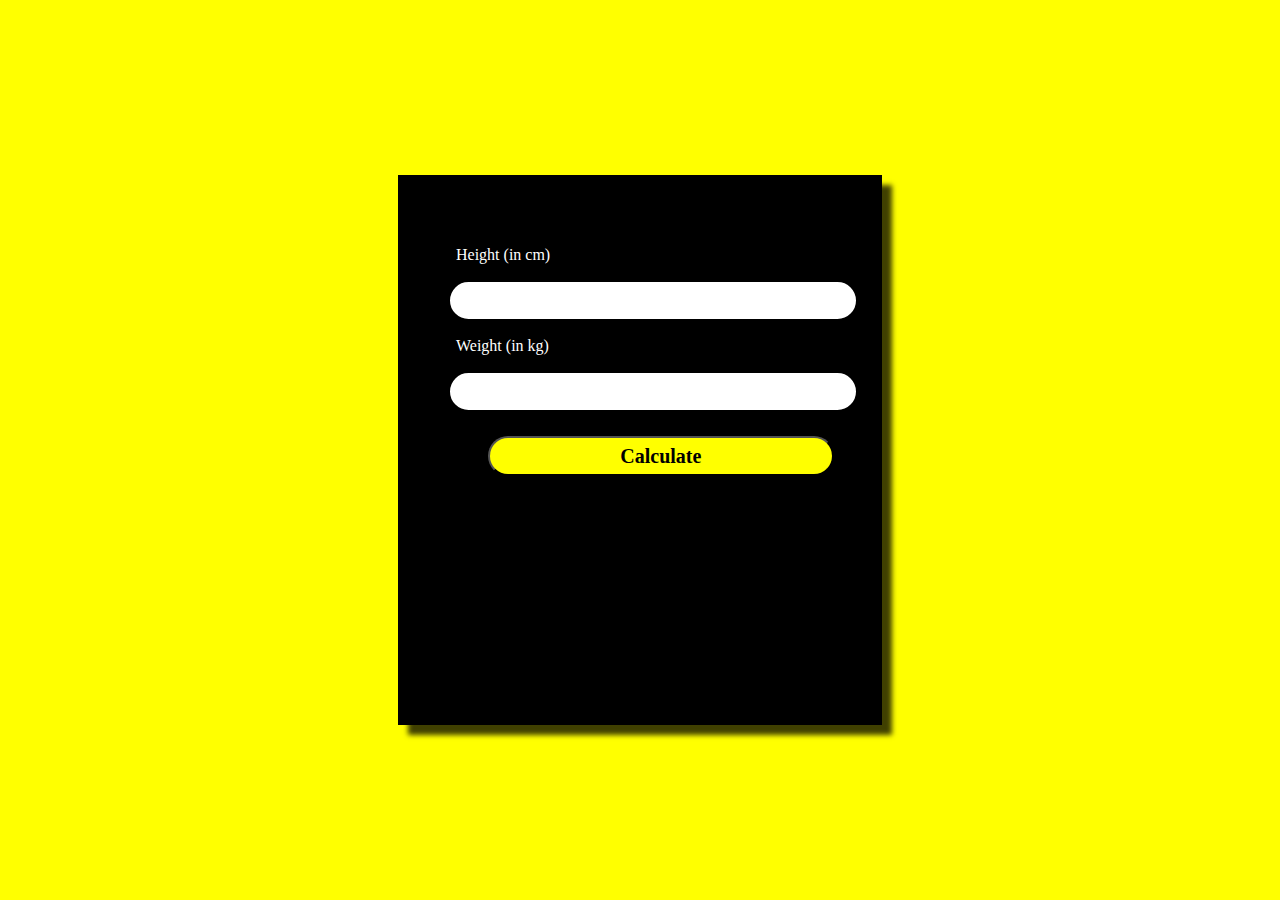
<file: BMI_Calculator/index.html>
<!DOCTYPE html>
<html lang="en">

<head>
    <meta charset="UTF-8">
    <meta http-equiv="X-UA-Compatible" content="IE=edge">
    <meta name="viewport" content="width=device-width, initial-scale=1.0">
    <title>BMI Calculator</title>
    <link rel="icon" href="https://img.icons8.com/doodle/48/000000/bmi.png" type="image/x-icon">
    <link rel="stylesheet" href="style.css">
</head>

<body>
    <div class="container">
        <h1></h1>

        <!-- Option for providing height and weight to the user-->
        <p>Height (in cm)</p>
        <input type="text" id="height">

        <p>Weight (in kg)</p>
        <input type="text" id="weight">

        <button id="btn">Calculate</button>

        <div id="result"></div>
    </div>
    <script src="app.js"></script>
</body>

</html>
</file>
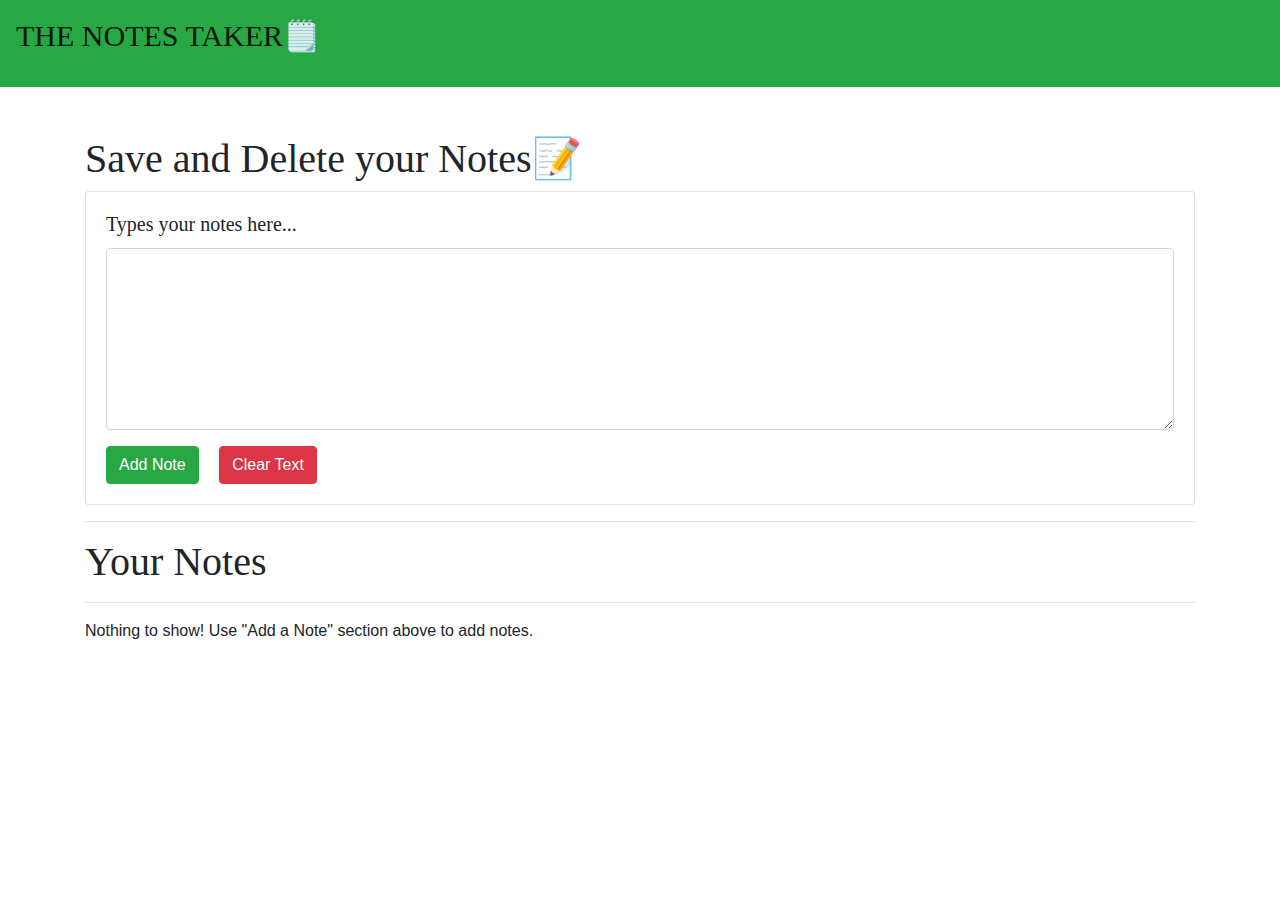
<file: Note_Taker/index.html>
<!DOCTYPE html>
<html lang="en">

<head>
    <meta charset="UTF-8">
    <meta name="viewport" content="width=device-width, initial-scale=1.0">
    <meta http-equiv="X-UA-Compatible" content="ie=edge">
    <title>Notes Taker using JS</title>
    <link rel="stylesheet" href="https://stackpath.bootstrapcdn.com/bootstrap/4.3.1/css/bootstrap.min.css"
        integrity="sha384-ggOyR0iXCbMQv3Xipma34MD+dH/1fQ784/j6cY/iJTQUOhcWr7x9JvoRxT2MZw1T" crossorigin="anonymous">
    <link rel="icon" href="https://img.icons8.com/doodle/48/000000/apple-notes.png" type="image/x-icon">
    <style>
        .my-Text {
            font-family: cursive;
        }
    </style>
</head>

<body>

    <nav class="my-Text navbar navbar-expand-lg navbar-light bg-success">
        <a class="navbar-brand" href="#">
            <p style="font-size: 30px;">THE NOTES TAKER🗒️</p>
        </a>
    </nav>

    <div class="container my-5">
        <h1 class="my-Text">Save and Delete your Notes📝</h1>
        <div class="card my-2">
            <div class="card-body">
                <h5 class="my-Text card-title">Types your notes here...</h5>
                <div class="form-group">
                    <textarea class="form-control" rows="7" id="addTxt"></textarea>
                </div>
                <button class="btn btn-success mr-3" id="addBtn">Add Note</button>
                <button class="btn btn-danger" id="clearBtn">Clear Text</button>
            </div>
        </div>
        <hr>
        <h1 class="my-Text">Your Notes</h1>
        <hr>
        <div id="notes" class="row container-fluid"> </div>
    </div>

    <script src="https://code.jquery.com/jquery-3.3.1.slim.min.js"
        integrity="sha384-q8i/X+965DzO0rT7abK41JStQIAqVgRVzpbzo5smXKp4YfRvH+8abtTE1Pi6jizo"
        crossorigin="anonymous"></script>
    <script src="https://cdnjs.cloudflare.com/ajax/libs/popper.js/1.14.7/umd/popper.min.js"
        integrity="sha384-UO2eT0CpHqdSJQ6hJty5KVphtPhzWj9WO1clHTMGa3JDZwrnQq4sF86dIHNDz0W1"
        crossorigin="anonymous"></script>
    <script src="https://stackpath.bootstrapcdn.com/bootstrap/4.3.1/js/bootstrap.min.js"
        integrity="sha384-JjSmVgyd0p3pXB1rRibZUAYoIIy6OrQ6VrjIEaFf/nJGzIxFDsf4x0xIM+B07jRM"
        crossorigin="anonymous"></script>

    <script src="app.js"></script>
</body>

</html>
</file>
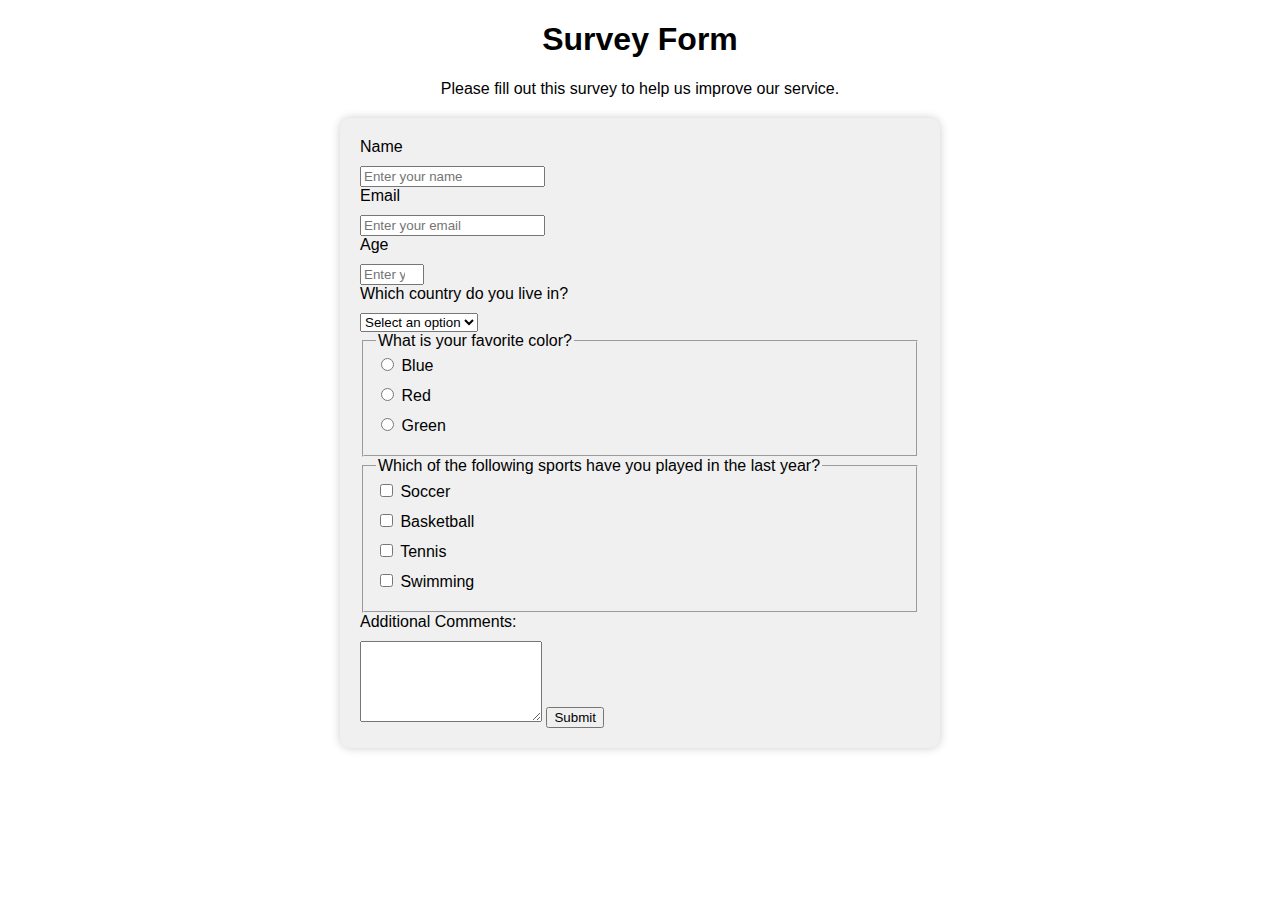
<file: Survey Form/index.html>
<!DOCTYPE html>
<html>
  <head>
    <title>Survey Form</title>
    <link rel="stylesheet" href="styles.css">
  </head>
  <body>
    <header>
      <h1 id="title">Survey Form</h1>
      <p id="description">Please fill out this survey to help us improve our service.</p>
    </header>
    <main>
      <form id="survey-form">
        <label for="name" id="name-label">Name</label>
        <input type="text" id="name" placeholder="Enter your name" required>

        <label for="email" id="email-label">Email</label>
        <input type="email" id="email" placeholder="Enter your email" required>

        <label for="number" id="number-label">Age</label>
        <input type="number" id="number" placeholder="Enter your age" min="18" max="120" required>

        <label for="dropdown">Which country do you live in?</label>
        <select id="dropdown" required>
          <option disabled selected value="">Select an option</option>
          <option value="USA">USA</option>
          <option value="Canada">Canada</option>
          <option value="Mexico">Mexico</option>
        </select>

        <fieldset>
          <legend>What is your favorite color?</legend>
          <label>
            <input type="radio" name="color" value="blue" required>
            Blue
          </label>
          <label>
            <input type="radio" name="color" value="red" required>
            Red
          </label>
          <label>
            <input type="radio" name="color" value="green" required>
            Green
          </label>
        </fieldset>

        <fieldset>
          <legend>Which of the following sports have you played in the last year?</legend>
          <label>
            <input type="checkbox" name="sports" value="soccer">
            Soccer
          </label>
          <label>
            <input type="checkbox" name="sports" value="basketball">
            Basketball
          </label>
          <label>
            <input type="checkbox" name="sports" value="tennis">
            Tennis
          </label>
          <label>
            <input type="checkbox" name="sports" value="swimming">
            Swimming
          </label>
        </fieldset>

        <label for="comments">Additional Comments:</label>
        <textarea id="comments" rows="5"></textarea>

        <button type="submit" id="submit">Submit</button>
      </form>
    </main>
  </body>
</html>
</file>
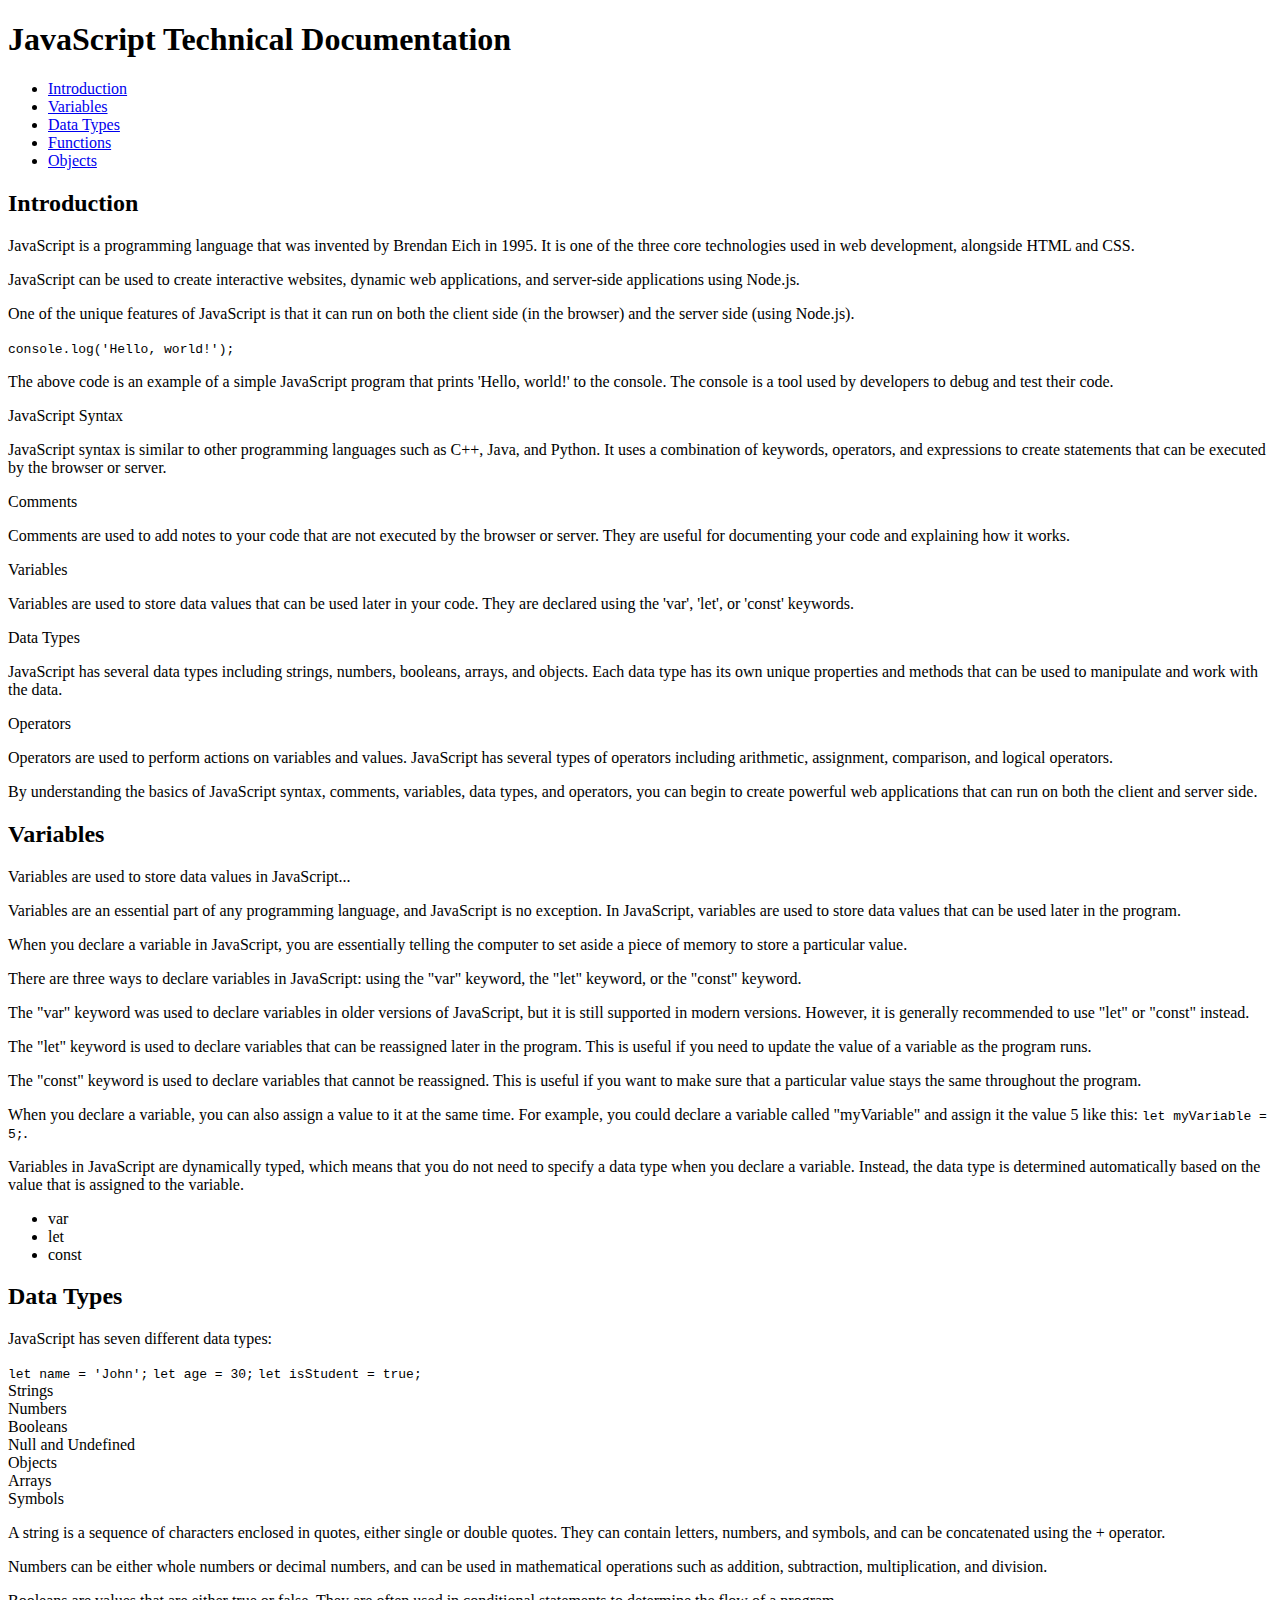
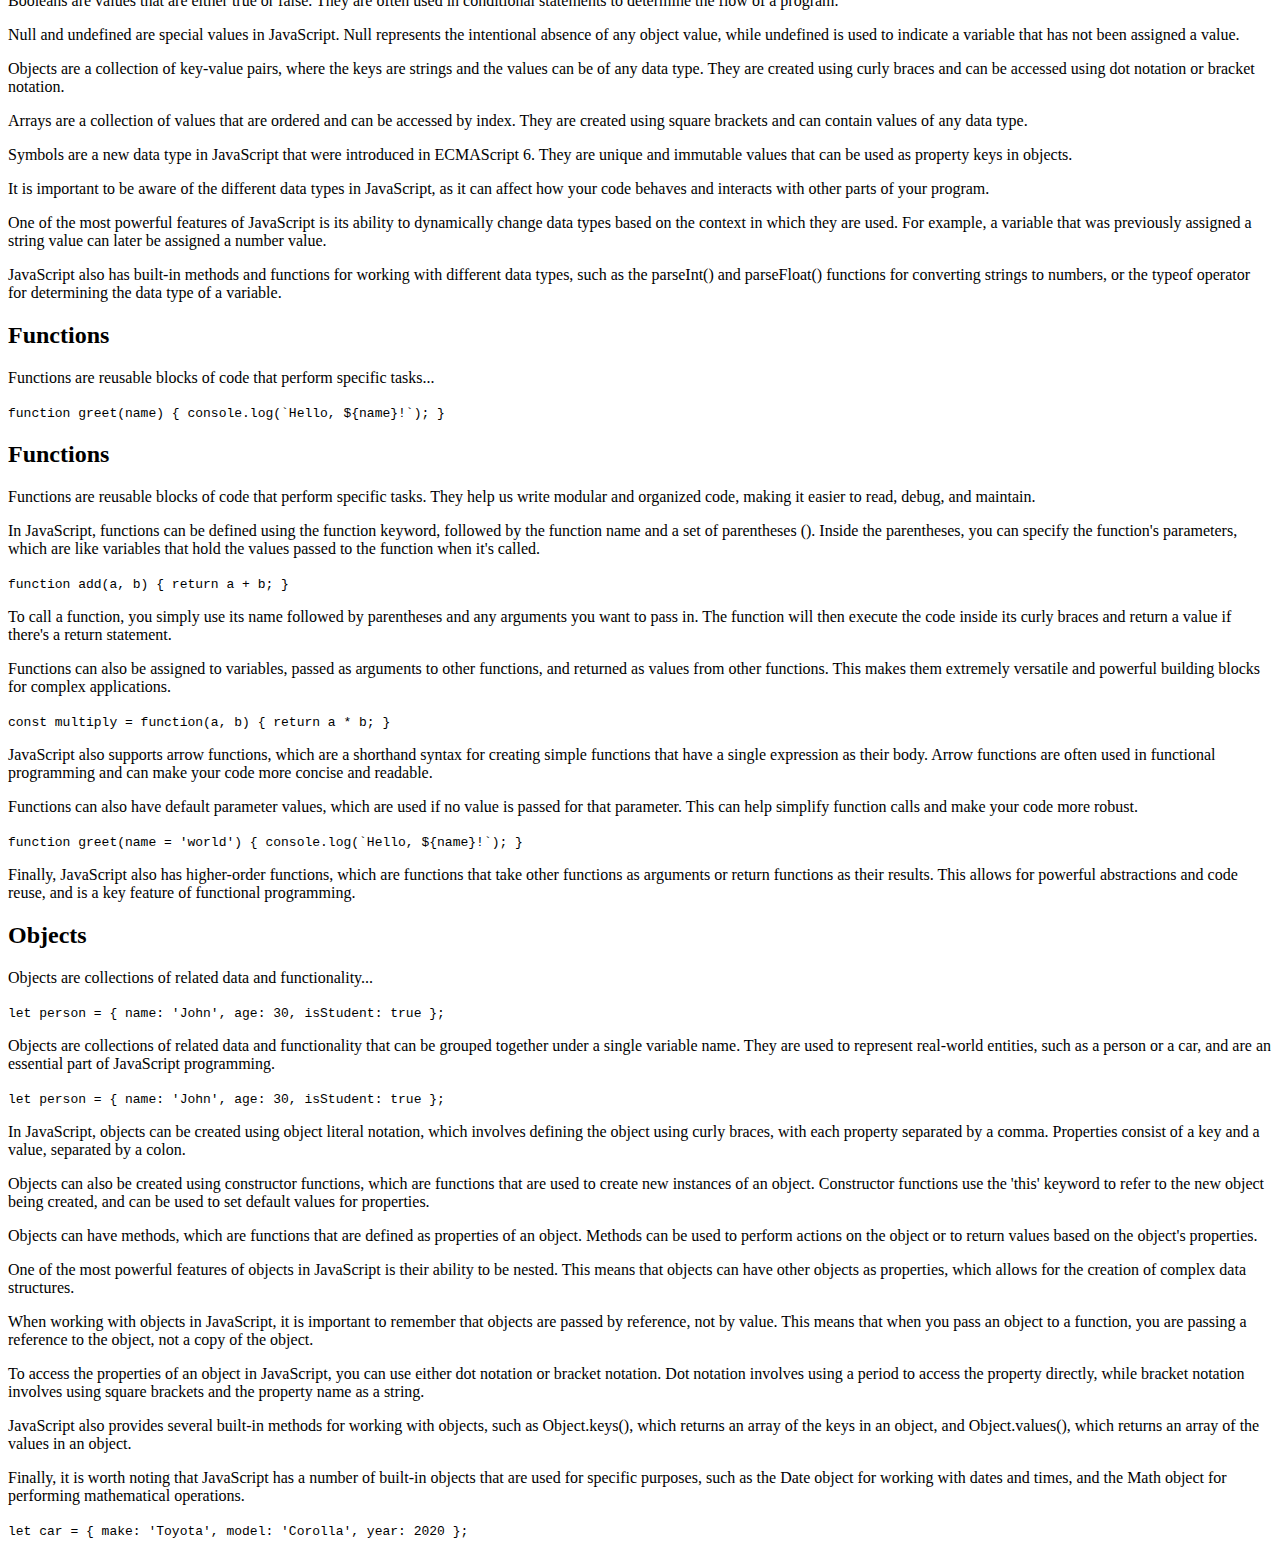
<file: Technical Documentation/index.html>
<!DOCTYPE html>
<html>
  <head>
<meta name="viewport" content="width=device-width, initial-scale=1.0">
    <meta charset="UTF-8">
    <title>JavaScript Technical Documentation</title>
    <link rel="stylesheet" href="styles.css">
  </head>
  <body>
    <nav id="navbar">
      <header>
        <h1>JavaScript Technical Documentation</h1>
      </header>
      <ul>
        <li><a class="nav-link" href="#Introduction">Introduction</a></li>
        <li><a class="nav-link" href="#Variables">Variables</a></li>
        <li><a class="nav-link" href="#Data_Types">Data Types</a></li>
        <li><a class="nav-link" href="#Functions">Functions</a></li>
        <li><a class="nav-link" href="#Objects">Objects</a></li>
      </ul>
    </nav>
    <main id="main-doc">
<section class="main-section" id="Introduction">
  <header>
    <h2>Introduction</h2>
  </header>
  <p>JavaScript is a programming language that was invented by Brendan Eich in 1995. It is one of the three core technologies used in web development, alongside HTML and CSS.</p>
  <p>JavaScript can be used to create interactive websites, dynamic web applications, and server-side applications using Node.js.</p>
  <p>One of the unique features of JavaScript is that it can run on both the client side (in the browser) and the server side (using Node.js).</p>
  <code>console.log('Hello, world!');</code>
  <p>The above code is an example of a simple JavaScript program that prints 'Hello, world!' to the console. The console is a tool used by developers to debug and test their code.</p>
  <li>JavaScript Syntax</li>
  <p>JavaScript syntax is similar to other programming languages such as C++, Java, and Python. It uses a combination of keywords, operators, and expressions to create statements that can be executed by the browser or server.</p>
  <li>Comments</li>
  <p>Comments are used to add notes to your code that are not executed by the browser or server. They are useful for documenting your code and explaining how it works.</p>
  <li>Variables</li>
  <p>Variables are used to store data values that can be used later in your code. They are declared using the 'var', 'let', or 'const' keywords.</p>
  <li>Data Types</li>
  <p>JavaScript has several data types including strings, numbers, booleans, arrays, and objects. Each data type has its own unique properties and methods that can be used to manipulate and work with the data.</p>
  <li>Operators</li>
  <p>Operators are used to perform actions on variables and values. JavaScript has several types of operators including arithmetic, assignment, comparison, and logical operators.</p>
  <p>By understanding the basics of JavaScript syntax, comments, variables, data types, and operators, you can begin to create powerful web applications that can run on both the client and server side.</p>
</section>
      <section class="main-section" id="Variables">
        <header>
          <h2>Variables</h2>
        </header>
        <p>Variables are used to store data values in JavaScript...</p>
<p>Variables are an essential part of any programming language, and JavaScript is no exception. In JavaScript, variables are used to store data values that can be used later in the program.</p>
<p>When you declare a variable in JavaScript, you are essentially telling the computer to set aside a piece of memory to store a particular value.</p>
<p>There are three ways to declare variables in JavaScript: using the "var" keyword, the "let" keyword, or the "const" keyword.</p>
<p>The "var" keyword was used to declare variables in older versions of JavaScript, but it is still supported in modern versions. However, it is generally recommended to use "let" or "const" instead.</p>
<p>The "let" keyword is used to declare variables that can be reassigned later in the program. This is useful if you need to update the value of a variable as the program runs.</p>
<p>The "const" keyword is used to declare variables that cannot be reassigned. This is useful if you want to make sure that a particular value stays the same throughout the program.</p>
<p>When you declare a variable, you can also assign a value to it at the same time. For example, you could declare a variable called "myVariable" and assign it the value 5 like this: <code>let myVariable = 5;</code>.</p>
<p>Variables in JavaScript are dynamically typed, which means that you do not need to specify a data type when you declare a variable. Instead, the data type is determined automatically based on the value that is assigned to the variable.</p>
        <ul>
          <li>var</li>
          <li>let</li>
          <li>const</li>
        </ul>
      </section>
<section class="main-section" id="Data_Types">
  <header>
    <h2>Data Types</h2>
  </header>
  <p>JavaScript has seven different data types:</p>
  <code>let name = 'John';</code>
  <code>let age = 30;</code>
  <code>let isStudent = true;</code>
  <li>Strings</li>
  <li>Numbers</li>
  <li>Booleans</li>
  <li>Null and Undefined</li>
  <li>Objects</li>
  <li>Arrays</li>
  <li>Symbols</li>
  <p>A string is a sequence of characters enclosed in quotes, either single or double quotes. They can contain letters, numbers, and symbols, and can be concatenated using the + operator.</p>
  <p>Numbers can be either whole numbers or decimal numbers, and can be used in mathematical operations such as addition, subtraction, multiplication, and division.</p>
  <p>Booleans are values that are either true or false. They are often used in conditional statements to determine the flow of a program.</p>
  <p>Null and undefined are special values in JavaScript. Null represents the intentional absence of any object value, while undefined is used to indicate a variable that has not been assigned a value.</p>
  <p>Objects are a collection of key-value pairs, where the keys are strings and the values can be of any data type. They are created using curly braces and can be accessed using dot notation or bracket notation.</p>
  <p>Arrays are a collection of values that are ordered and can be accessed by index. They are created using square brackets and can contain values of any data type.</p>
  <p>Symbols are a new data type in JavaScript that were introduced in ECMAScript 6. They are unique and immutable values that can be used as property keys in objects.</p>
  <p>It is important to be aware of the different data types in JavaScript, as it can affect how your code behaves and interacts with other parts of your program.</p>
  <p>One of the most powerful features of JavaScript is its ability to dynamically change data types based on the context in which they are used. For example, a variable that was previously assigned a string value can later be assigned a number value.</p>
  <p>JavaScript also has built-in methods and functions for working with different data types, such as the parseInt() and parseFloat() functions for converting strings to numbers, or the typeof operator for determining the data type of a variable.</p>
</section>
      <section class="main-section" id="Functions">
        <header>
          <h2>Functions</h2>
        </header>
        <p>Functions are reusable blocks of code that perform specific tasks...</p>
        <code>function greet(name) { console.log(`Hello, ${name}!`); }</code>
  <header>
    <h2>Functions</h2>
  </header>
  <p>Functions are reusable blocks of code that perform specific tasks. They help us write modular and organized code, making it easier to read, debug, and maintain.</p>
  <p>In JavaScript, functions can be defined using the function keyword, followed by the function name and a set of parentheses (). Inside the parentheses, you can specify the function's parameters, which are like variables that hold the values passed to the function when it's called.</p>
  <code>function add(a, b) { return a + b; }</code>
  <p>To call a function, you simply use its name followed by parentheses and any arguments you want to pass in. The function will then execute the code inside its curly braces and return a value if there's a return statement.</p>
  <p>Functions can also be assigned to variables, passed as arguments to other functions, and returned as values from other functions. This makes them extremely versatile and powerful building blocks for complex applications.</p>
  <code>const multiply = function(a, b) { return a * b; }</code>
  <p>JavaScript also supports arrow functions, which are a shorthand syntax for creating simple functions that have a single expression as their body. Arrow functions are often used in functional programming and can make your code more concise and readable.</p>
  <p>Functions can also have default parameter values, which are used if no value is passed for that parameter. This can help simplify function calls and make your code more robust.</p>
  <code>function greet(name = 'world') { console.log(`Hello, ${name}!`); }</code>
  <p>Finally, JavaScript also has higher-order functions, which are functions that take other functions as arguments or return functions as their results. This allows for powerful abstractions and code reuse, and is a key feature of functional programming.</p>
      </section>
      <section class="main-section" id="Objects">
        <header>
          <h2>Objects</h2>
        </header>
        <p>Objects are collections of related data and functionality...</p>
        <code>let person = { name: 'John', age: 30, isStudent: true };</code>
  <p>Objects are collections of related data and functionality that can be grouped together under a single variable name. They are used to represent real-world entities, such as a person or a car, and are an essential part of JavaScript programming.</p>
  <code>let person = { name: 'John', age: 30, isStudent: true };</code>
  <p>In JavaScript, objects can be created using object literal notation, which involves defining the object using curly braces, with each property separated by a comma. Properties consist of a key and a value, separated by a colon.</p>
  <p>Objects can also be created using constructor functions, which are functions that are used to create new instances of an object. Constructor functions use the 'this' keyword to refer to the new object being created, and can be used to set default values for properties.</p>
  <p>Objects can have methods, which are functions that are defined as properties of an object. Methods can be used to perform actions on the object or to return values based on the object's properties.</p>
  <p>One of the most powerful features of objects in JavaScript is their ability to be nested. This means that objects can have other objects as properties, which allows for the creation of complex data structures.</p>
  <p>When working with objects in JavaScript, it is important to remember that objects are passed by reference, not by value. This means that when you pass an object to a function, you are passing a reference to the object, not a copy of the object.</p>
  <p>To access the properties of an object in JavaScript, you can use either dot notation or bracket notation. Dot notation involves using a period to access the property directly, while bracket notation involves using square brackets and the property name as a string.</p>
  <p>JavaScript also provides several built-in methods for working with objects, such as Object.keys(), which returns an array of the keys in an object, and Object.values(), which returns an array of the values in an object.</p>
  <p>Finally, it is worth noting that JavaScript has a number of built-in objects that are used for specific purposes, such as the Date object for working with dates and times, and the Math object for performing mathematical operations.</p>
  <code>let car = { make: 'Toyota', model: 'Corolla', year: 2020 };</code>
      </section>
    </main>
    <script src="https://cdn.freecodecamp.org/testable-projects-fcc/v1/bundle.js"></script>
  </body>
</html>
</file>
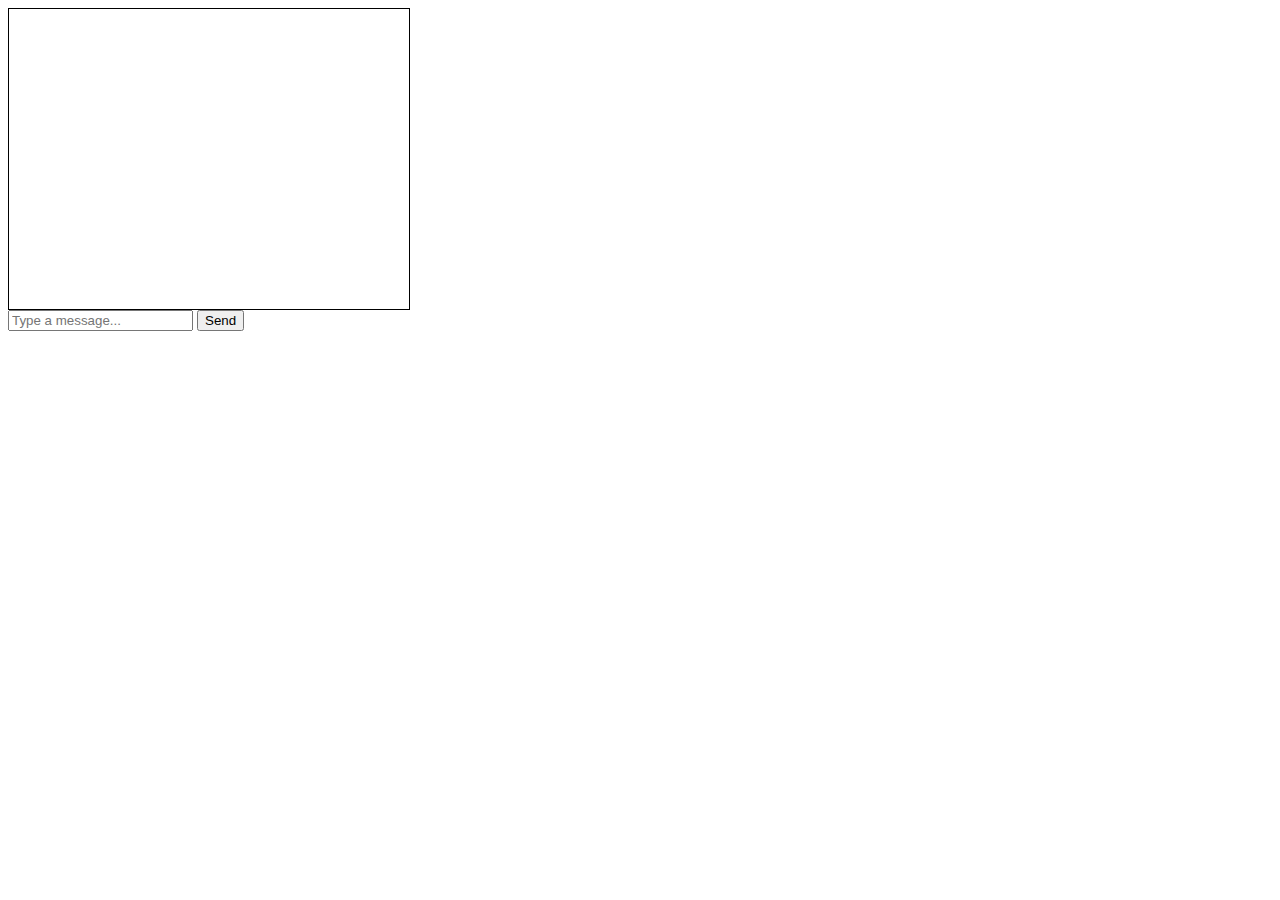
<file: chat-app/chat.html>
<html>
  <head>
    <title>Chat App</title>
    <style>
      .chat-box {
        height: 300px;
        width: 400px;
        border: 1px solid black;
        overflow: scroll;
      }
    </style>
  </head>
  <body>
    <div class="chat-box"></div>
    <input type="text" id="message" placeholder="Type a message...">
    <button onclick="sendMessage()">Send</button>

    <script>
      var socket = new WebSocket("ws://localhost:8080/chat");
      socket.onmessage = function(event) {
        var chatBox = document.querySelector(".chat-box");
        chatBox.innerHTML += event.data + "<br>";
      }

      function sendMessage() {
        var message = document.getElementById("message").value;
        socket.send(message);
      }
    </script>
  </body>
</html>
</file>
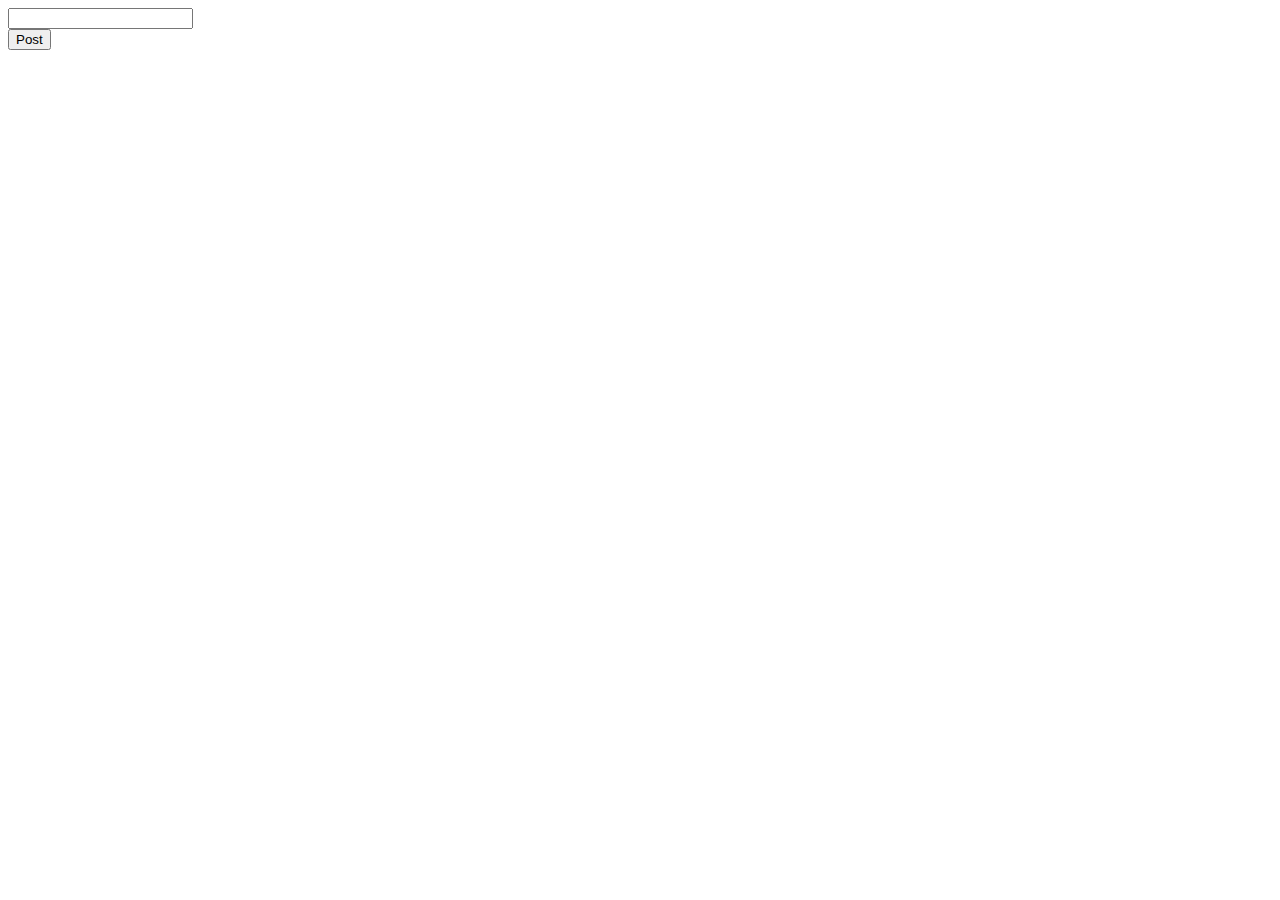
<file: chat-app/gitter.html>
<!DOCTYPE html>
<html>
  <head>
    <title>Simple Gitter</title>
    <script src="gitter.js"></script>
  </head>
<body>
  <input type="text" id="input">
  <br>
  <button onclick="post()">Post</button>
  <br>
  <ul id="messages">
  </ul>
</body>
</html>
</file>
<file: BMI_Calculator/style.css>
body {
  margin: 0;
  padding: 0;
  background-color: yellow;
  font-family: cursive;
}

.container {
  width: 30%;
  height: 50%;
  background-color: black;
  position: absolute;
  top: 50%;
  left: 50%;
  transform: translateX(-50%) translateY(-50%);
  padding: 50px;
  box-shadow: 10px 10px 5px 0 rgba(0, 0, 0, 0.75);
}

h1 {
  color: red;
  text-align: center;
}

p {
  padding-left: 0.5rem;
  color: white;
}

#height,
#weight {
  width: 100%;
  height: 35px;
  outline: none;
  border: 2px solid black;
  border-radius: 2rem;
  font-family: cursive;
  font-size: 1.35rem;
  padding-left: 1.25rem;
}

button {
  margin-left: 2.5rem;
  font-family: cursive;
  font-size: 1.25rem;
  width: 90%;
  height: 2.5rem;
  margin-top: 1.5rem;
  border-radius: 2rem;
  background-color: yellow;
  color: black;
  font-weight: bolder;
}

#result {
  color: white;
  text-align: center;
  margin-top: 20px;
  font-size: 20px;
}
</file>
<file: Survey Form/styles.css>
body {
  font-family: Arial, sans-serif;
}

header {
  text-align: center;
  margin-bottom: 20px;
}

main {
  max-width: 600px;
  margin: 0 auto;
}

form {
  background-color: #f0f0f0;
  padding: 20px;
  border-radius: 10px;
  box-shadow: 0px 0px 10px rgba(0, 0, 0, 0.2);
}

label {
  display: block;
  margin-bottom: 10px;
}
</file>
<file: Technical Documentation/styles.css>
@media (max-width: 768px) {
/* Global Styles */
body {
  font-family: Arial, sans-serif;
  margin: 0;
  padding: 0;
}

/* Navigation Bar */
#navbar {
  background-color: #333;
  color: #fff;
  padding: 1rem;
}

#navbar h1 {
  margin: 0;
}

#navbar ul {
  list-style-type: none;
  margin: 0;
  padding: 0;
}

#navbar li {
  display: inline-block;
  margin-right: 1rem;
}

#navbar a {
  color: #fff;
  text-decoration: none;
}

/* Main Section */
#main-doc {
  margin: 1rem;
}

.main-section h2 {
  font-size: 1.5rem;
}

.main-section p {
  line-height: 1.5;
  margin-bottom: 1rem;
}

.main-section ol,
.main-section ul {
  margin-bottom: 1rem;
}

.main-section code {
  background-color: #eee;
  font-family: monospace;
  padding: 0.2rem 0.4rem;
}

/* Navigation Link Styles */
.nav-link {
  font-weight: bold;
}
}
</file>
